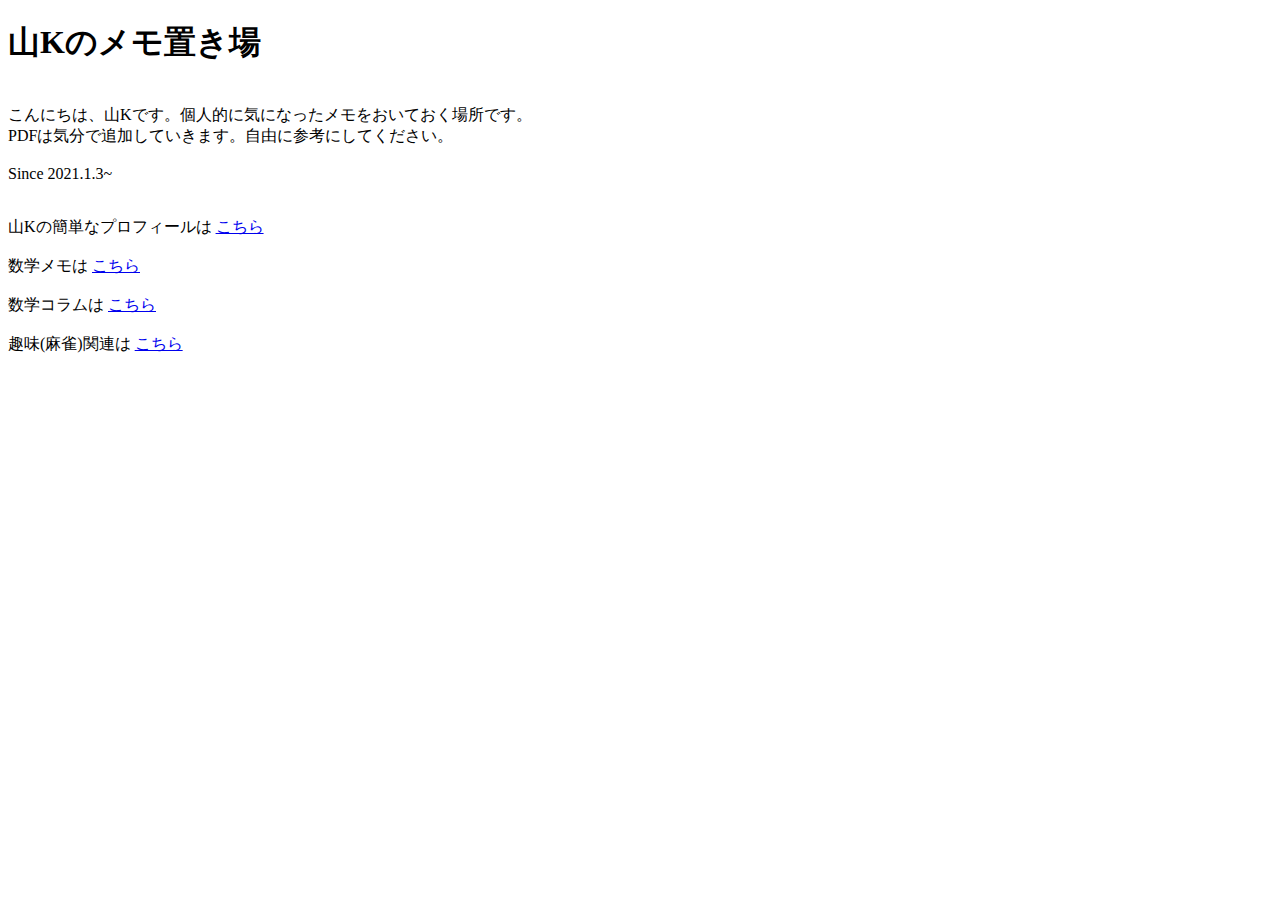
<file: index.html>
<!DOCTYPE html>
<html>

	<head>
		<title>山Kのメモ置き場</title>
		<meta name="google-site-verification" content="0eh3w6ndkUITkqwNHFep67pKRKQPbGK69d6PWurMY7g" />
	</head>

	<link rel="stylesheet" type="text/css" href="./style.css">

	<body>
	<h1>山Kのメモ置き場</h1>
	<br>
		こんにちは、山Kです。個人的に気になったメモをおいておく場所です。
		
	<br>
		PDFは気分で追加していきます。自由に参考にしてください。
		
	<br>
	<br> 
		Since 2021.1.3~
	<br>
	<br>

	<p>
		山Kの簡単なプロフィールは
	<a href="index_introduction.html">こちら</a> 
	<br>
	<br>
		数学メモは
	<a href="index_pdf.html">こちら</a> 
	<br>
	<br>
		数学コラムは
	<a href="index_column.html">こちら</a> 
	<br>
	<br>
	        趣味(麻雀)関連は
	<a href="mahjong_column.html">こちら</a> 
	<br>
	<br>

</html>
</file>
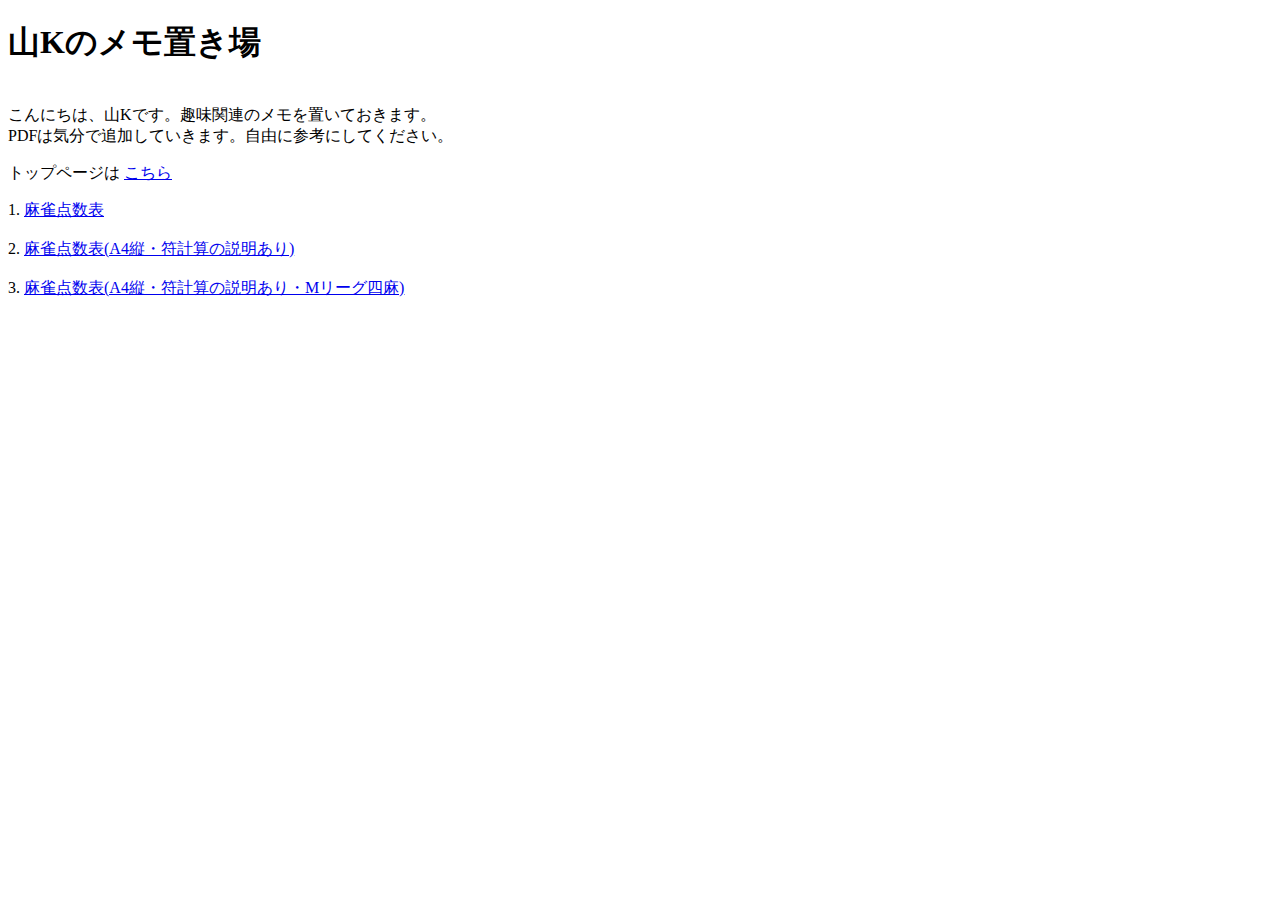
<file: hobbies_column.html>
<!DOCTYPE html>
<html>

	<head>
		<title>山Kのメモ置き場(趣味関連)</title>
	</head>

	<link rel="stylesheet" type="text/css" href="./style.css">

	<body>
	<h1>山Kのメモ置き場</h1>
	<br>
		こんにちは、山Kです。趣味関連のメモを置いておきます。
		
	<br>
		PDFは気分で追加していきます。自由に参考にしてください。

	<p>
		トップページは
	<a href="index.html">こちら</a> 
	<br>
	
	</p>
	</body>
	1. <a href="mahjong\mahjong_score_table.pdf" target="_blank" rel="noopener noreferrer">麻雀点数表</a>
	<br>
	<br>
	2. <a href="mahjong\mahjong_score_table_latex.pdf" target="_blank" rel="noopener noreferrer">麻雀点数表(A4縦・符計算の説明あり)</a>
	<br>
	<br>
	3. <a href="mahjong\mahjong_score_table_Mleague.pdf" target="_blank" rel="noopener noreferrer">麻雀点数表(A4縦・符計算の説明あり・Mリーグ四麻)</a>
	<br>
</html>
</file>
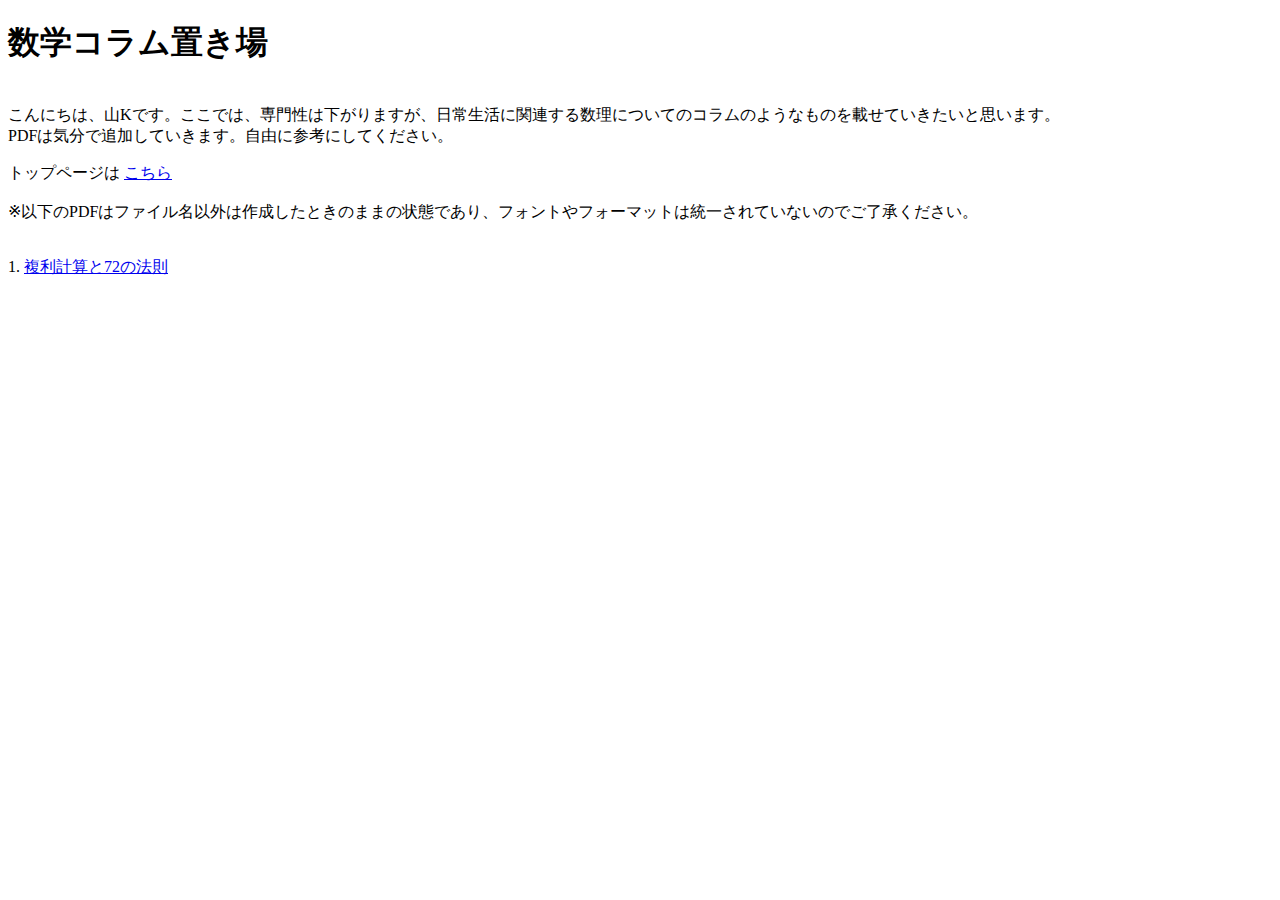
<file: index_column.html>
<!DOCTYPE html>
<html>

	<head>
		<title>山Kの数学メモ置き場</title>
	</head>

	<link rel="stylesheet" type="text/css" href="./style.css">

	<body>
	<h1>数学コラム置き場</h1>
	<br>
		こんにちは、山Kです。ここでは、専門性は下がりますが、日常生活に関連する数理についてのコラムのようなものを載せていきたいと思います。
		
	<br>
		PDFは気分で追加していきます。自由に参考にしてください。

	<p>
		トップページは
	<a href="index.html">こちら</a> 
	<br>
	<br>
		※以下のPDFはファイル名以外は作成したときのままの状態であり、フォントやフォーマットは統一されていないのでご了承ください。
	<br>
	<br>
	</p>
	</body>
	
	1. <a href="Column_PDF\fukuri_72.pdf" target="_blank" rel="noopener noreferrer">複利計算と72の法則</a>
	<br>

</html>
</file>
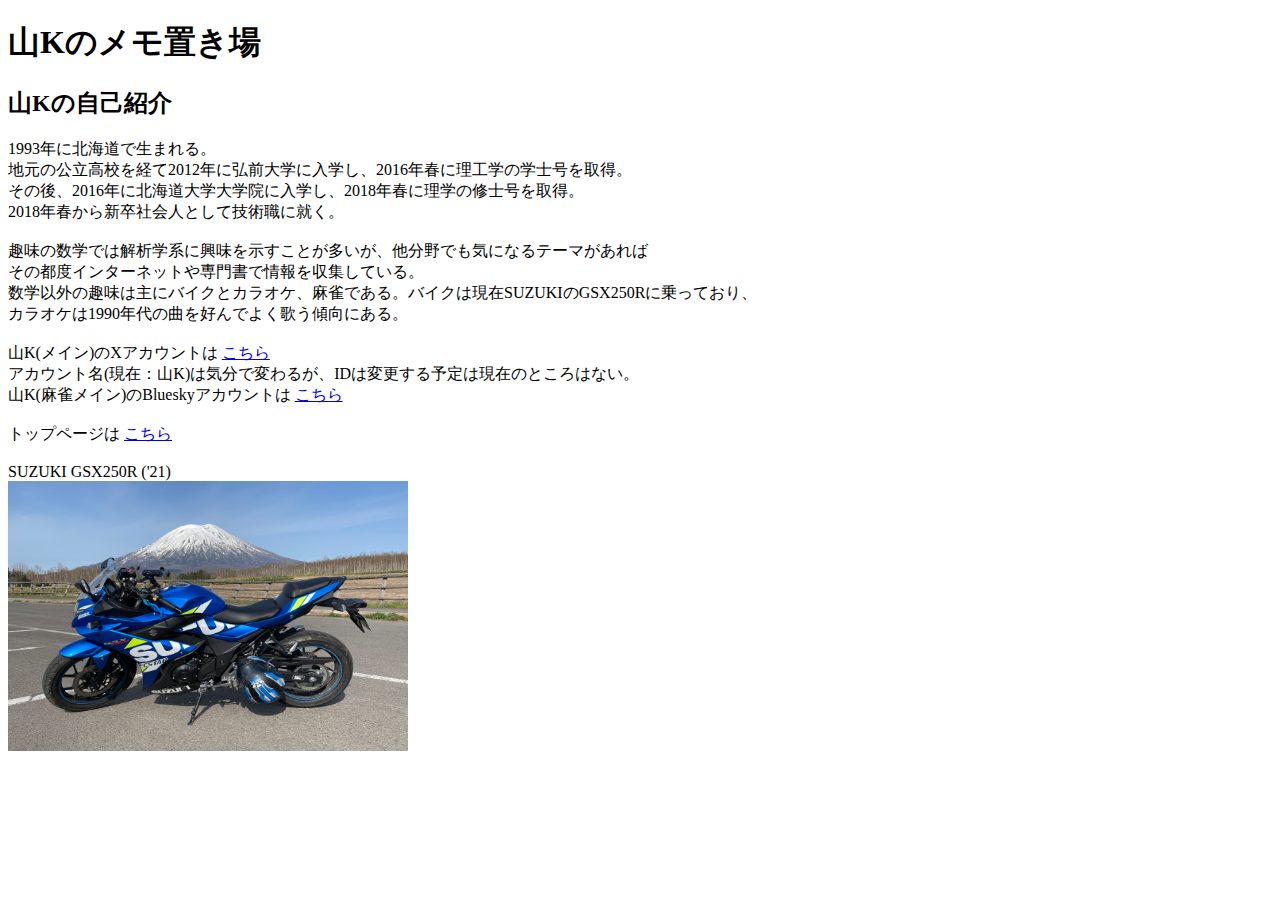
<file: index_introduction.html>
﻿<!DOCTYPE html>
<html>

	<head>
		<title>山Kのメモ置き場</title>
	</head>
	<link rel="stylesheet" type="text/css" href="./style.css">
	<body>
	<h1>山Kのメモ置き場</h1>

	<h2>山Kの自己紹介</h2>

		1993年に北海道で生まれる。
	<br>
		地元の公立高校を経て2012年に弘前大学に入学し、2016年春に理工学の学士号を取得。
	<br>
		その後、2016年に北海道大学大学院に入学し、2018年春に理学の修士号を取得。
	<br>
		2018年春から新卒社会人として技術職に就く。
	<br>
	<br>	
		趣味の数学では解析学系に興味を示すことが多いが、他分野でも気になるテーマがあれば
	<br>
		その都度インターネットや専門書で情報を収集している。
	<br>
		数学以外の趣味は主にバイクとカラオケ、麻雀である。バイクは現在SUZUKIのGSX250Rに乗っており、
	<br>	
		カラオケは1990年代の曲を好んでよく歌う傾向にある。
	<br>
	<br>
		山K(メイン)のXアカウントは
	<a href="https://x.com/yamak0523" target="_blank" rel="noopener noreferrer">こちら</a> 
	<br>
	アカウント名(現在：山K)は気分で変わるが、IDは変更する予定は現在のところはない。
	<br>
		山K(麻雀メイン)のBlueskyアカウントは
	<a href="https://bsky.app/profile/yamak0523.bsky.social" target="_blank" rel="noopener noreferrer">こちら</a>
	<br>
	<br>
		トップページは
	<a href="index.html">こちら</a> 
		
        <br>
        <br>
             SUZUKI GSX250R ('21)
	<br>
	<img src="img/GSX250R.jpg" alt="" width="400px" height="270px">
	<br>
</html>
</file>
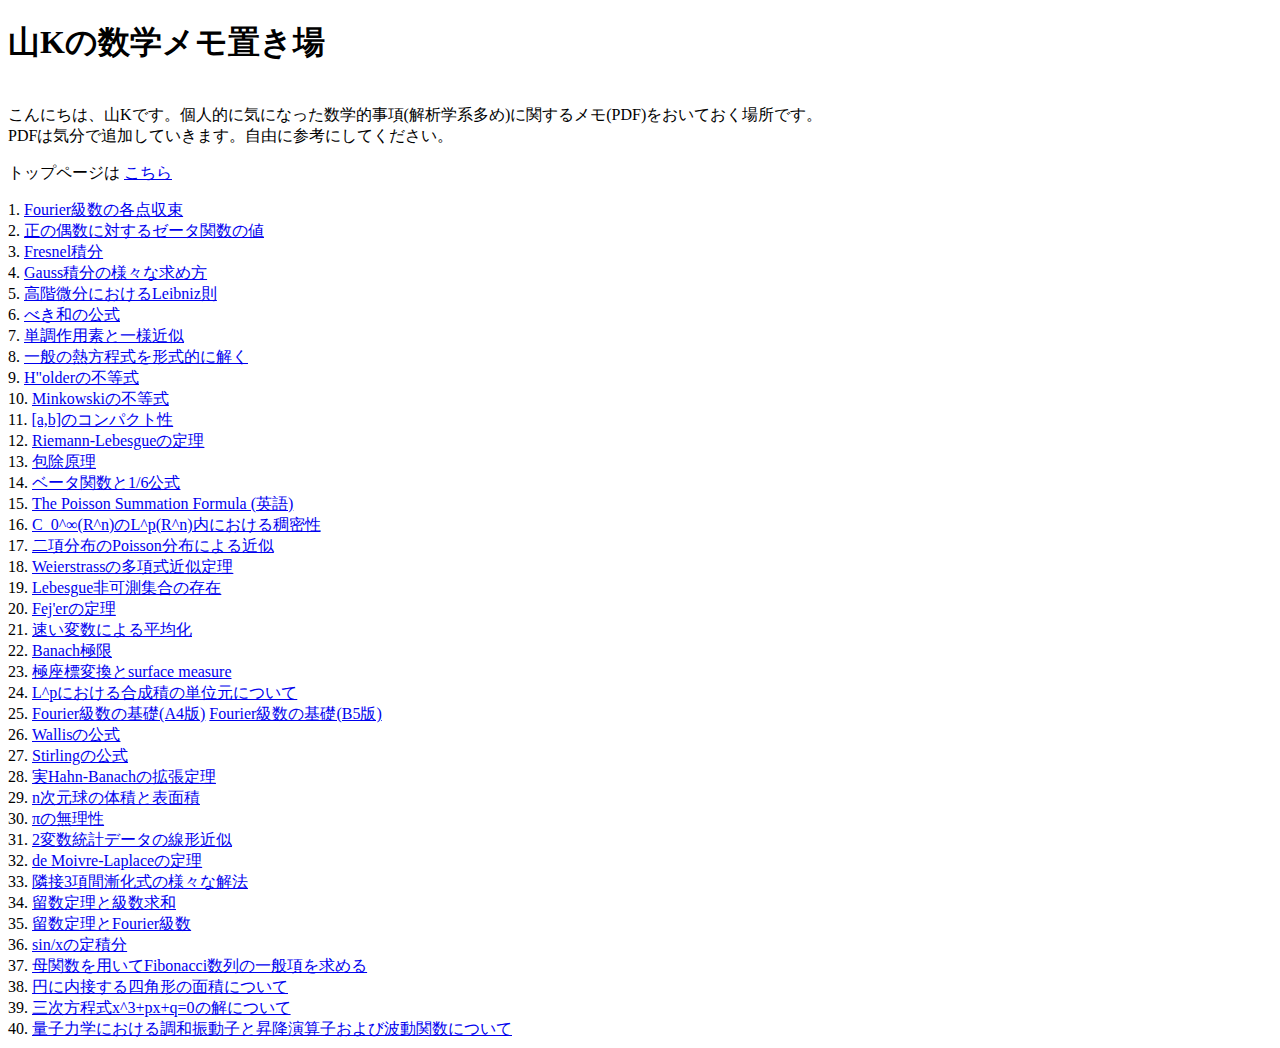
<file: index_pdf.html>
<!DOCTYPE html>
<html>

	<head>
		<title>山Kの数学メモ置き場</title>
	</head>

	<link rel="stylesheet" type="text/css" href="./style.css">

	<body>
	<h1>山Kの数学メモ置き場</h1>
	<br>
		こんにちは、山Kです。個人的に気になった数学的事項(解析学系多め)に関するメモ(PDF)をおいておく場所です。
		
	<br>
		PDFは気分で追加していきます。自由に参考にしてください。

	<p>
		トップページは
	<a href="index.html">こちら</a> 
	<br>
	
	</p>
	</body>
	1. <a href="pdf\FourierSeries_pointwise.pdf" target="_blank" rel="noopener noreferrer">Fourier級数の各点収束</a>
	<br>
	2. <a href="pdf\evennumber_zetafunction.pdf" target="_blank" rel="noopener noreferrer">正の偶数に対するゼータ関数の値</a>
	<br>
	3. <a href="pdf\Fresnelintegral.pdf" target="_blank" rel="noopener noreferrer">Fresnel積分</a>
	<br>
	4. <a href="pdf\Gaussian_method.pdf" target="_blank" rel="noopener noreferrer">Gauss積分の様々な求め方</a>
	<br>
	5. <a href="pdf\Leibniz_rule.pdf" target="_blank" rel="noopener noreferrer">高階微分におけるLeibniz則</a>
	<br>
	6. <a href="pdf\bekiwa.pdf" target="_blank" rel="noopener noreferrer">べき和の公式</a>
	<br>
	7. <a href="pdf\Korovkin.pdf" target="_blank" rel="noopener noreferrer">単調作用素と一様近似</a>
	<br>
	8. <a href="pdf\generalized_heatequ.pdf" target="_blank" rel="noopener noreferrer">一般の熱方程式を形式的に解く</a>
	<br>
	9. <a href="pdf\Holder.pdf" target="_blank" rel="noopener noreferrer">H"olderの不等式</a>
	<br>
	10. <a href="pdf\Minkowski_inequality.pdf" target="_blank" rel="noopener noreferrer">Minkowskiの不等式</a>
	<br>
	11. <a href="pdf\compactness_of_closed.pdf" target="_blank" rel="noopener noreferrer">[a,b]のコンパクト性</a>
	<br>
	12. <a href="pdf\Riemann_Lebesgue_theorme.pdf" target="_blank" rel="noopener noreferrer">Riemann-Lebesgueの定理</a>
	<br>
	13. <a href="pdf\houjo.pdf" target="_blank" rel="noopener noreferrer">包除原理</a>
	<br>
	14. <a href="pdf\Beta_function_1_6.pdf" target="_blank" rel="noopener noreferrer">ベータ関数と1/6公式</a>
	<br>
	15. <a href="pdf\PoissonSummationFormula.pdf" target="_blank" rel="noopener noreferrer">The Poisson Summation Formula (英語)</a>
	<br>
	16. <a href="pdf\Density_C0infty_Lp.pdf" target="_blank" rel="noopener noreferrer">C_0^∞(R^n)のL^p(R^n)内における稠密性</a>
	<br>
	17. <a href="pdf\binom_Poisson.pdf" target="_blank" rel="noopener noreferrer">二項分布のPoisson分布による近似</a>
	<br>
	18. <a href="pdf\Weierstrass_kinji.pdf" target="_blank" rel="noopener noreferrer">Weierstrassの多項式近似定理</a>
	<br>
	19. <a href="pdf\Lebesgue_nonmeasurable_set.pdf" target="_blank" rel="noopener noreferrer">Lebesgue非可測集合の存在</a>
	<br>
	20. <a href="pdf\Fejer_theorem.pdf" target="_blank" rel="noopener noreferrer">Fej'erの定理</a>
	<br>
	21. <a href="pdf\faster_variable.pdf" target="_blank" rel="noopener noreferrer">速い変数による平均化</a>
	<br>
	22. <a href="pdf\BanachLimit.pdf" target="_blank" rel="noopener noreferrer">Banach極限</a>
	<br>
	23. <a href="pdf\surface_measure.pdf" target="_blank" rel="noopener noreferrer">極座標変換とsurface measure</a>
	<br>
	24. <a href="pdf\Lp_convolution.pdf" target="_blank" rel="noopener noreferrer">L^pにおける合成積の単位元について</a>
	<br>
	25. <a href="pdf\Fourier_series.pdf" target="_blank" rel="noopener noreferrer">Fourier級数の基礎(A4版)</a>  <a href="pdf\Fourier_series_b5.pdf" target="_blank" rel="noopener noreferrer">Fourier級数の基礎(B5版)</a>
	<br>
	26. <a href="pdf\Wallis_formula.pdf" target="_blank" rel="noopener noreferrer">Wallisの公式</a>
	<br>
	27. <a href="pdf\Stirling_formula.pdf" target="_blank" rel="noopener noreferrer">Stirlingの公式</a>
	<br>
	28. <a href="pdf\Hahn_Banach_extension_real.pdf" target="_blank" rel="noopener noreferrer">実Hahn-Banachの拡張定理</a>
	<br>
	29. <a href="pdf\volume_of_sphere.pdf" target="_blank" rel="noopener noreferrer">n次元球の体積と表面積</a>
	<br>
	30. <a href="pdf\pi_irrational.pdf" target="_blank" rel="noopener noreferrer">πの無理性</a>
	<br>
	31. <a href="pdf\data_appro_coef.pdf" target="_blank" rel="noopener noreferrer">2変数統計データの線形近似</a>
	<br>
	32. <a href="pdf\deMoivre-Laplace.pdf" target="_blank" rel="noopener noreferrer">de Moivre-Laplaceの定理</a>
	<br>
	33. <a href="pdf\zenkashiki3.pdf" target="_blank" rel="noopener noreferrer">隣接3項間漸化式の様々な解法</a>
	<br>
	34. <a href="pdf\residue_series.pdf" target="_blank" rel="noopener noreferrer">留数定理と級数求和</a>
	<br>
	35. <a href="pdf\residue_fourier_series.pdf" target="_blank" rel="noopener noreferrer">留数定理とFourier級数</a>
	<br>
	36. <a href="pdf\sin:x_integration.pdf" target="_blank" rel="noopener noreferrer">sin/xの定積分</a>
	<br>
	37. <a href="pdf\Fibonacci_general_term.pdf" target="_blank" rel="noopener noreferrer">母関数を用いてFibonacci数列の一般項を求める</a>
	<br>
	38. <a href="pdf\circle_square_area.pdf" target="_blank" rel="noopener noreferrer">円に内接する四角形の面積について</a>
	<br>
	39. <a href="pdf\cubic_equation_formula.pdf" target="_blank" rel="noopener noreferrer">三次方程式x^3+px+q=0の解について</a>
	<br>
	40. <a href="pdf\quantum_harmonic_operator.pdf" target="_blank" rel="noopener noreferrer">量子力学における調和振動子と昇降演算子および波動関数について</a>
	<br>
</html>
</file>
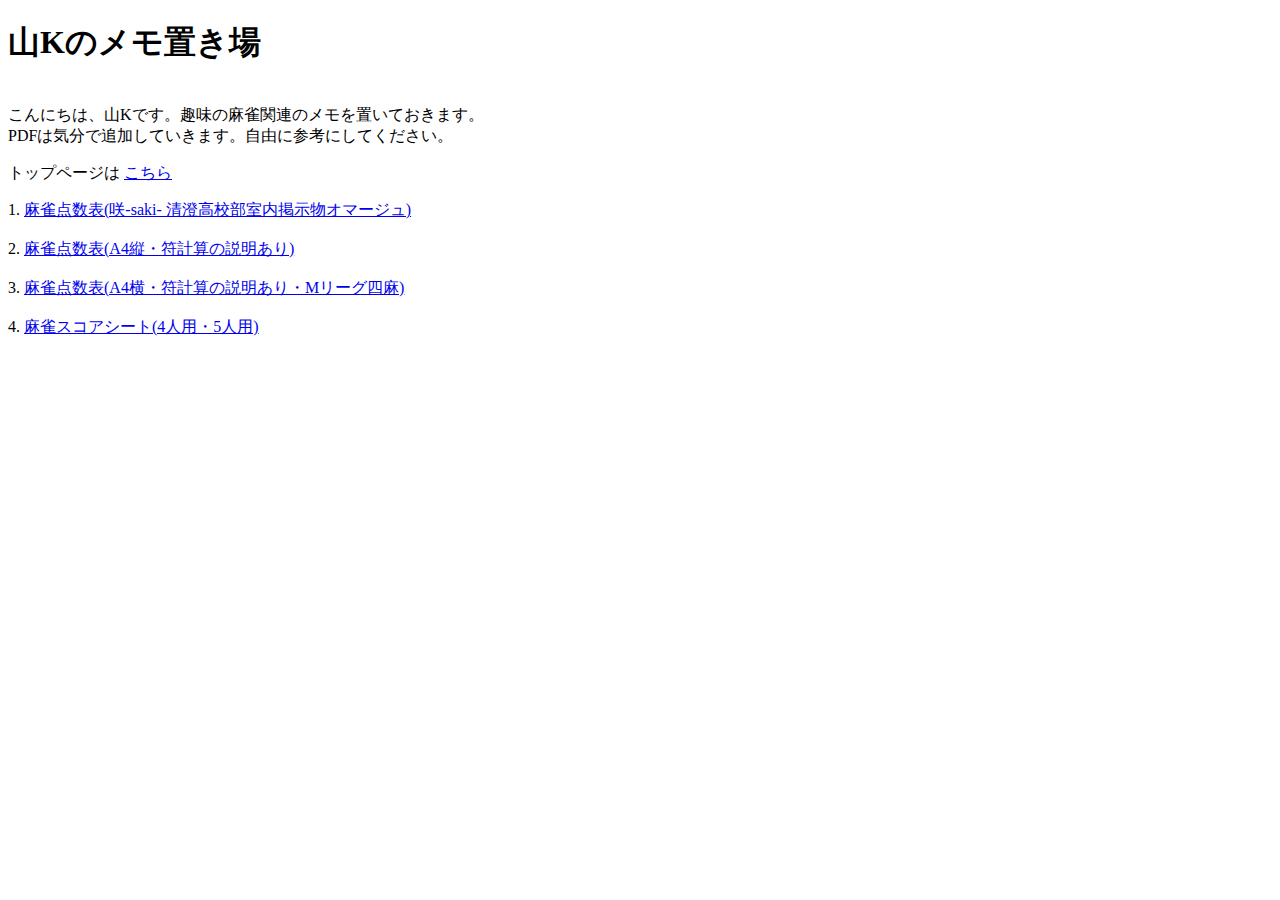
<file: mahjong_column.html>
<!DOCTYPE html>
<html>

	<head>
		<title>山Kのメモ置き場(麻雀関連)</title>
	</head>

	<link rel="stylesheet" type="text/css" href="./style.css">

	<body>
	<h1>山Kのメモ置き場</h1>
	<br>
		こんにちは、山Kです。趣味の麻雀関連のメモを置いておきます。
		
	<br>
		PDFは気分で追加していきます。自由に参考にしてください。

	<p>
		トップページは
	<a href="index.html">こちら</a> 
	<br>
	
	</p>
	</body>
	1. <a href="mahjong\mahjong_score_table.pdf" target="_blank" rel="noopener noreferrer">麻雀点数表(咲-saki- 清澄高校部室内掲示物オマージュ)</a>
	<br>
	<br>
	2. <a href="mahjong\mahjong_score_table_latex.pdf" target="_blank" rel="noopener noreferrer">麻雀点数表(A4縦・符計算の説明あり)</a>
	<br>
	<br>
	3. <a href="mahjong\mahjong_score_table_Mleague.pdf" target="_blank" rel="noopener noreferrer">麻雀点数表(A4横・符計算の説明あり・Mリーグ四麻)</a>
	<br>
	<br>
	4. <a href="mahjong\mahjong_score_sheet.pdf" target="_blank" rel="noopener noreferrer">麻雀スコアシート(4人用・5人用)</a>
	<br>
</html>
</file>
<file: style.css>
body {
    background-color: #FFFF;
}
p {
    color: #000000;
}
</file>
